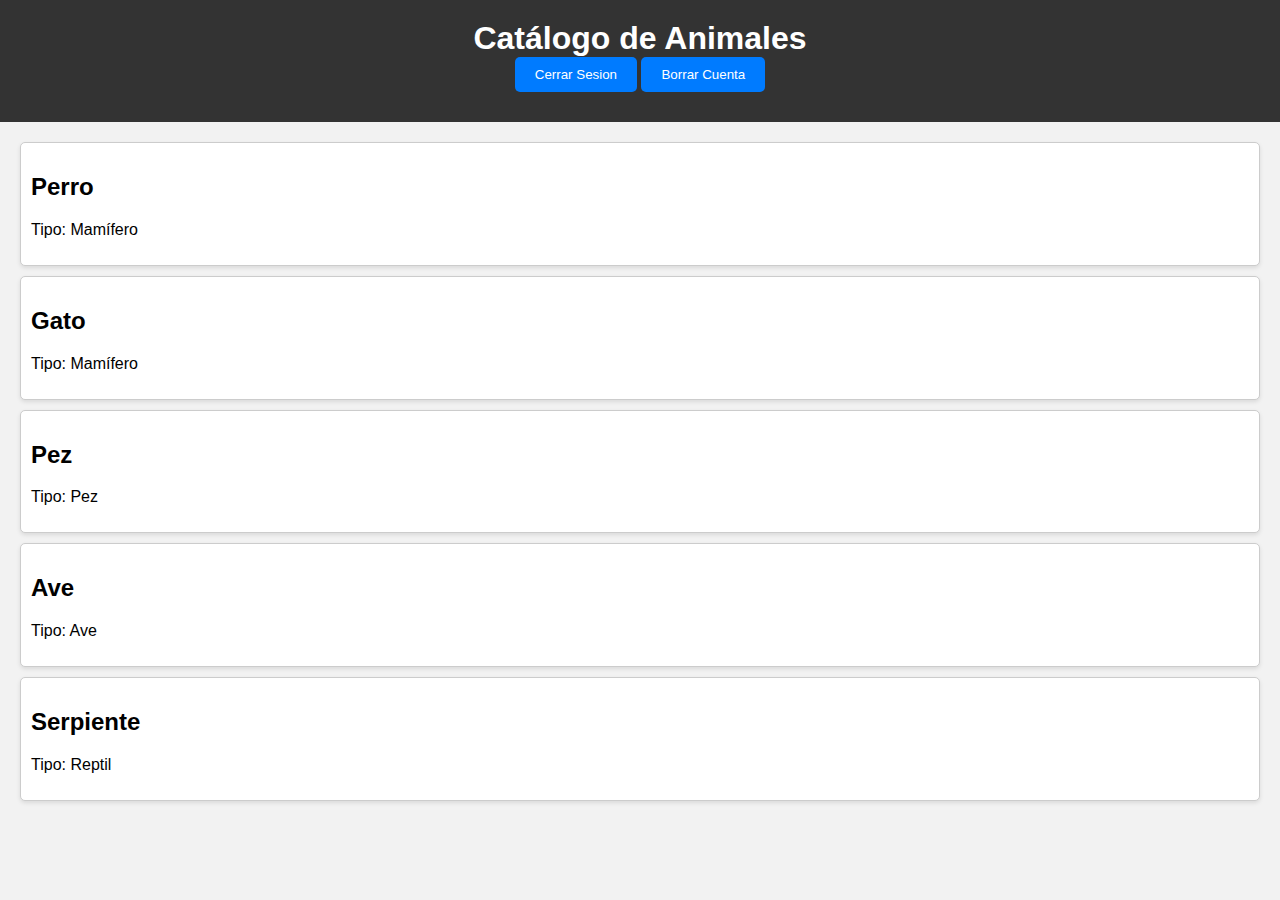
<file: templates/pagina.html>
<!DOCTYPE html>
<html lang="es">
<head>
    <meta charset="UTF-8">
    <meta name="viewport" content="width=device-width, initial-scale=1.0">
    <title>Catálogo de Animales</title>
    <style>
        body {
            font-family: Arial, sans-serif;
            margin: 0;
            padding: 0;
            background-color: #f2f2f2;
        }

        header {
            background-color: #333;
            color: #fff;
            padding: 20px;
            text-align: center;
        }

        h1 {
            margin: 0;
        }

        #logout, #deleteAcc {
            background-color: #007bff;
            color: #fff;
            border: none;
            padding: 10px 20px;
            cursor: pointer;
            border-radius: 5px;
            margin-bottom: 10px;
        }

        main {
            padding: 20px;
        }

        .animal {
            border: 1px solid #ccc;
            border-radius: 5px;
            padding: 10px;
            margin-bottom: 10px;
            background-color: #fff;
            box-shadow: 0 2px 4px rgba(0, 0, 0, 0.1);
        }
    </style>
</head>
<body>
    <header>
        <h1>Catálogo de Animales</h1>
        <div aria-orientation="horizontal">
            <input type="button" value="Cerrar Sesion" id="logout">
            <input type="button" value="Borrar Cuenta" id="deleteAcc">
        </div>
        <div>
            <div id="confirmar_delete" style="display: none;">
                <p>¿Está seguro de que desea eliminar su cuenta?</p>
                <button id="bntBorrarCuenta">Sí, eliminar cuenta</button>
                <button onclick="noBorrar()">Cancelar</button>
            </div>
        </div>
    </header>
    <main id="mainContent"></main>

    <script>
        const animales = [
            { nombre: "Perro", tipo: "Mamífero" },
            { nombre: "Gato", tipo: "Mamífero" },
            { nombre: "Pez", tipo: "Pez" },
            { nombre: "Ave", tipo: "Ave" },
            { nombre: "Serpiente", tipo: "Reptil" }
        ];

        function mostrarCatalogo() {
            const mainContent = document.getElementById('mainContent');
            mainContent.innerHTML = '';

            animales.forEach(animal => {
                const animalElement = document.createElement('div');
                animalElement.classList.add('animal');
                animalElement.innerHTML = `<h2>${animal.nombre}</h2><p>Tipo: ${animal.tipo}</p>`;
                mainContent.appendChild(animalElement);
            });
        }

        document.addEventListener('DOMContentLoaded', () => {
            mostrarCatalogo();

            const btnLogout = document.getElementById('logout');
            btnLogout.addEventListener('click', () => {
                window.location.href = '../index.html';
            });
        });

        function noBorrar() {
            document.getElementById("confirmar_delete").style.display = "none";
        }

        document.getElementById("deleteAcc").addEventListener("click", async function (event) {
            document.getElementById("confirmar_delete").style.display = "block";
        });
    </script>
</body>
</html>
</file>
